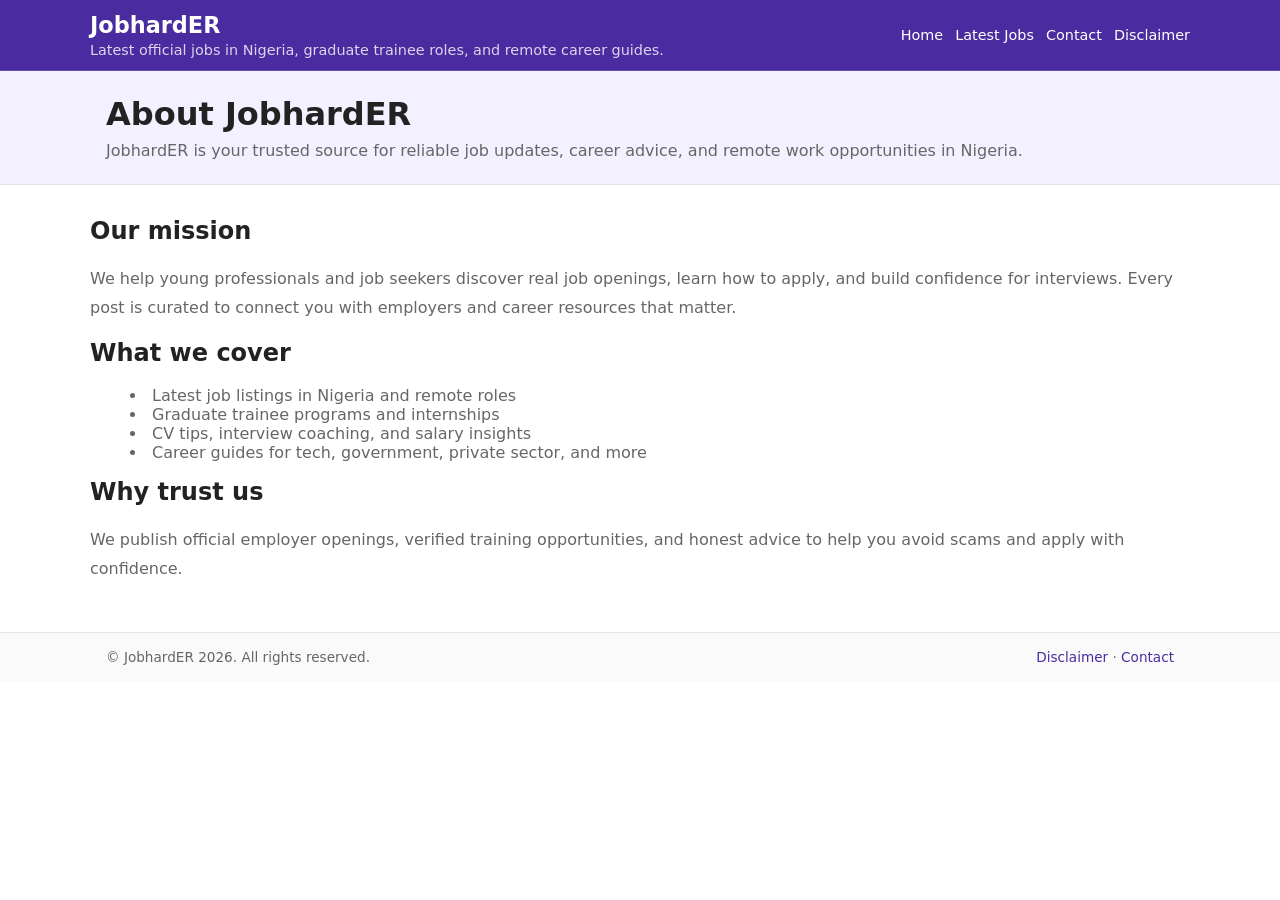
<file: pages/about-us.html>
<!DOCTYPE html>
<html lang="en">
<head>
  <meta charset="UTF-8" />
  <meta name="viewport" content="width=device-width, initial-scale=1" />
  <title>About JobhardER</title>
  <style>
    :root {
      --jh-primary: #4B2CA0;
      --jh-primary-soft: #F3F0FF;
      --jh-accent: #FF7A45;
      --jh-text: #222;
      --jh-muted: #666;
      --jh-border: #e5e5e5;
      --jh-bg: #ffffff;
      --jh-max-width: 1100px;
    }
    * { box-sizing: border-box; }
    body { margin: 0; font-family: system-ui, -apple-system, BlinkMacSystemFont, "Segoe UI", sans-serif; background: var(--jh-bg); color: var(--jh-text); }
    a { color: var(--jh-primary); text-decoration: none; }
    a:hover { text-decoration: underline; }
    .container { max-width: var(--jh-max-width); margin: 0 auto; padding: 0 16px; }
    .site-header { background: var(--jh-primary); color: #fff; border-bottom: 1px solid rgba(255,255,255,0.15); }
    .header-inner { display: flex; align-items: center; justify-content: space-between; padding: 12px 0; gap: 24px; flex-wrap: wrap; }
    .brand-name { margin: 0; font-size: 1.4rem; font-weight: 700; }
    .brand-name a { color: #fff; }
    .brand-tagline { margin: 4px 0 0; font-size: 0.9rem; color: rgba(255,255,255,0.8); }
    .main-nav { display: flex; flex-wrap: wrap; gap: 12px; }
    .main-nav a { color: #fff; font-size: 0.9rem; }
    .hero { background: var(--jh-primary-soft); padding: 24px 0; border-bottom: 1px solid var(--jh-border); }
    .hero h1 { margin: 0 0 8px; font-size: 2rem; }
    .hero p { margin: 0; font-size: 1rem; color: var(--jh-muted); }
    .content { padding: 32px 0; }
    .content h2 { margin-top: 0; }
    .content p { line-height: 1.8; color: var(--jh-muted); }
    .content ul { list-style: disc inside; color: var(--jh-muted); }
    .site-footer { border-top: 1px solid var(--jh-border); padding: 16px 0; font-size: 0.85rem; color: var(--jh-muted); background: #fafafa; }
    .footer-inner { display: flex; justify-content: space-between; align-items: center; flex-wrap: wrap; gap: 10px; }
    @media (max-width: 700px) { .header-inner, .footer-inner { flex-direction: column; align-items: flex-start; } }
  </style>
</head>
<body>
  <header class="site-header">
    <div class="container header-inner">
      <div>
        <h1 class="brand-name"><a href="/">JobhardER</a></h1>
        <p class="brand-tagline">Latest official jobs in Nigeria, graduate trainee roles, and remote career guides.</p>
      </div>
      <nav class="main-nav">
        <a href="/">Home</a>
        <a href="/search/label/Latest-Jobs">Latest Jobs</a>
        <a href="/p/contact-us.html">Contact</a>
        <a href="/p/disclaimer.html">Disclaimer</a>
      </nav>
    </div>
  </header>
  <section class="hero">
    <div class="container">
      <h1>About JobhardER</h1>
      <p>JobhardER is your trusted source for reliable job updates, career advice, and remote work opportunities in Nigeria.</p>
    </div>
  </section>
  <main class="container content">
    <h2>Our mission</h2>
    <p>We help young professionals and job seekers discover real job openings, learn how to apply, and build confidence for interviews. Every post is curated to connect you with employers and career resources that matter.</p>
    <h2>What we cover</h2>
    <ul>
      <li>Latest job listings in Nigeria and remote roles</li>
      <li>Graduate trainee programs and internships</li>
      <li>CV tips, interview coaching, and salary insights</li>
      <li>Career guides for tech, government, private sector, and more</li>
    </ul>
    <h2>Why trust us</h2>
    <p>We publish official employer openings, verified training opportunities, and honest advice to help you avoid scams and apply with confidence.</p>
  </main>
  <footer class="site-footer">
    <div class="container footer-inner">
      <div>© JobhardER 2026. All rights reserved.</div>
      <div><a href="/p/disclaimer.html">Disclaimer</a> · <a href="/p/contact-us.html">Contact</a></div>
    </div>
  </footer>
</body>
</html>
</file>
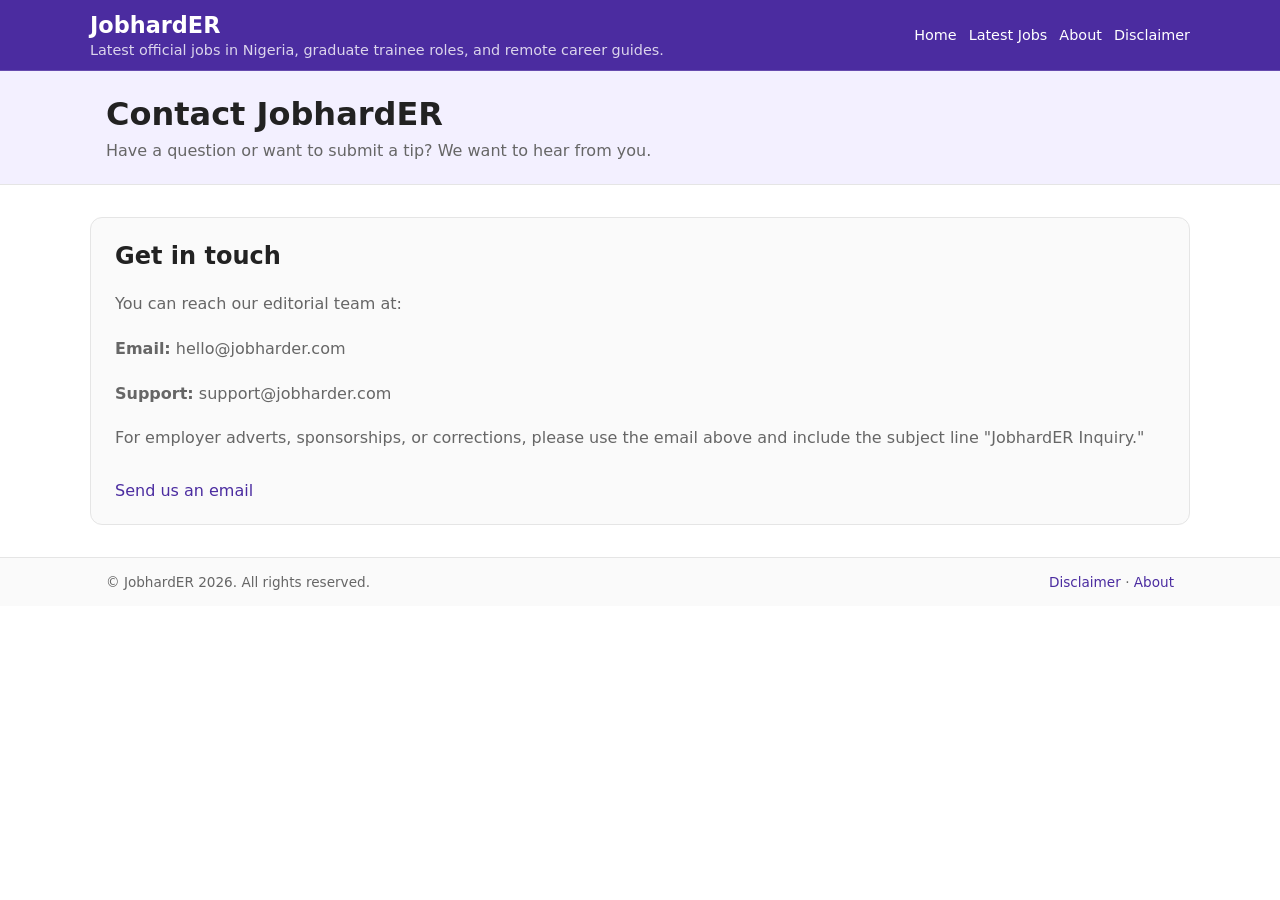
<file: pages/contact-us.html>
<!DOCTYPE html>
<html lang="en">
<head>
  <meta charset="UTF-8" />
  <meta name="viewport" content="width=device-width, initial-scale=1" />
  <title>Contact JobhardER</title>
  <style>
    :root {
      --jh-primary: #4B2CA0;
      --jh-primary-soft: #F3F0FF;
      --jh-accent: #FF7A45;
      --jh-text: #222;
      --jh-muted: #666;
      --jh-border: #e5e5e5;
      --jh-bg: #ffffff;
      --jh-max-width: 1100px;
    }
    * { box-sizing: border-box; }
    body { margin: 0; font-family: system-ui, -apple-system, BlinkMacSystemFont, "Segoe UI", sans-serif; background: var(--jh-bg); color: var(--jh-text); }
    a { color: var(--jh-primary); text-decoration: none; }
    a:hover { text-decoration: underline; }
    .container { max-width: var(--jh-max-width); margin: 0 auto; padding: 0 16px; }
    .site-header { background: var(--jh-primary); color: #fff; border-bottom: 1px solid rgba(255,255,255,0.15); }
    .header-inner { display: flex; align-items: center; justify-content: space-between; padding: 12px 0; gap: 24px; flex-wrap: wrap; }
    .brand-name { margin: 0; font-size: 1.4rem; font-weight: 700; }
    .brand-name a { color: #fff; }
    .brand-tagline { margin: 4px 0 0; font-size: 0.9rem; color: rgba(255,255,255,0.8); }
    .main-nav { display: flex; flex-wrap: wrap; gap: 12px; }
    .main-nav a { color: #fff; font-size: 0.9rem; }
    .hero { background: var(--jh-primary-soft); padding: 24px 0; border-bottom: 1px solid var(--jh-border); }
    .hero h1 { margin: 0 0 8px; font-size: 2rem; }
    .hero p { margin: 0; font-size: 1rem; color: var(--jh-muted); }
    .content { padding: 32px 0; }
    .content h2 { margin-top: 0; }
    .content p { line-height: 1.8; color: var(--jh-muted); }
    .contact-card { border: 1px solid var(--jh-border); border-radius: 12px; background: #fafafa; padding: 24px; }
    .contact-card a { display: inline-block; margin-top: 12px; color: var(--jh-primary); }
    .site-footer { border-top: 1px solid var(--jh-border); padding: 16px 0; font-size: 0.85rem; color: var(--jh-muted); background: #fafafa; }
    .footer-inner { display: flex; justify-content: space-between; align-items: center; flex-wrap: wrap; gap: 10px; }
    @media (max-width: 700px) { .header-inner, .footer-inner { flex-direction: column; align-items: flex-start; } }
  </style>
</head>
<body>
  <header class="site-header">
    <div class="container header-inner">
      <div>
        <h1 class="brand-name"><a href="/">JobhardER</a></h1>
        <p class="brand-tagline">Latest official jobs in Nigeria, graduate trainee roles, and remote career guides.</p>
      </div>
      <nav class="main-nav">
        <a href="/">Home</a>
        <a href="/search/label/Latest-Jobs">Latest Jobs</a>
        <a href="/p/about-us.html">About</a>
        <a href="/p/disclaimer.html">Disclaimer</a>
      </nav>
    </div>
  </header>
  <section class="hero">
    <div class="container">
      <h1>Contact JobhardER</h1>
      <p>Have a question or want to submit a tip? We want to hear from you.</p>
    </div>
  </section>
  <main class="container content">
    <div class="contact-card">
      <h2>Get in touch</h2>
      <p>You can reach our editorial team at:</p>
      <p><strong>Email:</strong> hello@jobharder.com</p>
      <p><strong>Support:</strong> support@jobharder.com</p>
      <p>For employer adverts, sponsorships, or corrections, please use the email above and include the subject line "JobhardER Inquiry."</p>
      <a href="mailto:hello@jobharder.com">Send us an email</a>
    </div>
  </main>
  <footer class="site-footer">
    <div class="container footer-inner">
      <div>© JobhardER 2026. All rights reserved.</div>
      <div><a href="/p/disclaimer.html">Disclaimer</a> · <a href="/p/about-us.html">About</a></div>
    </div>
  </footer>
</body>
</html>
</file>
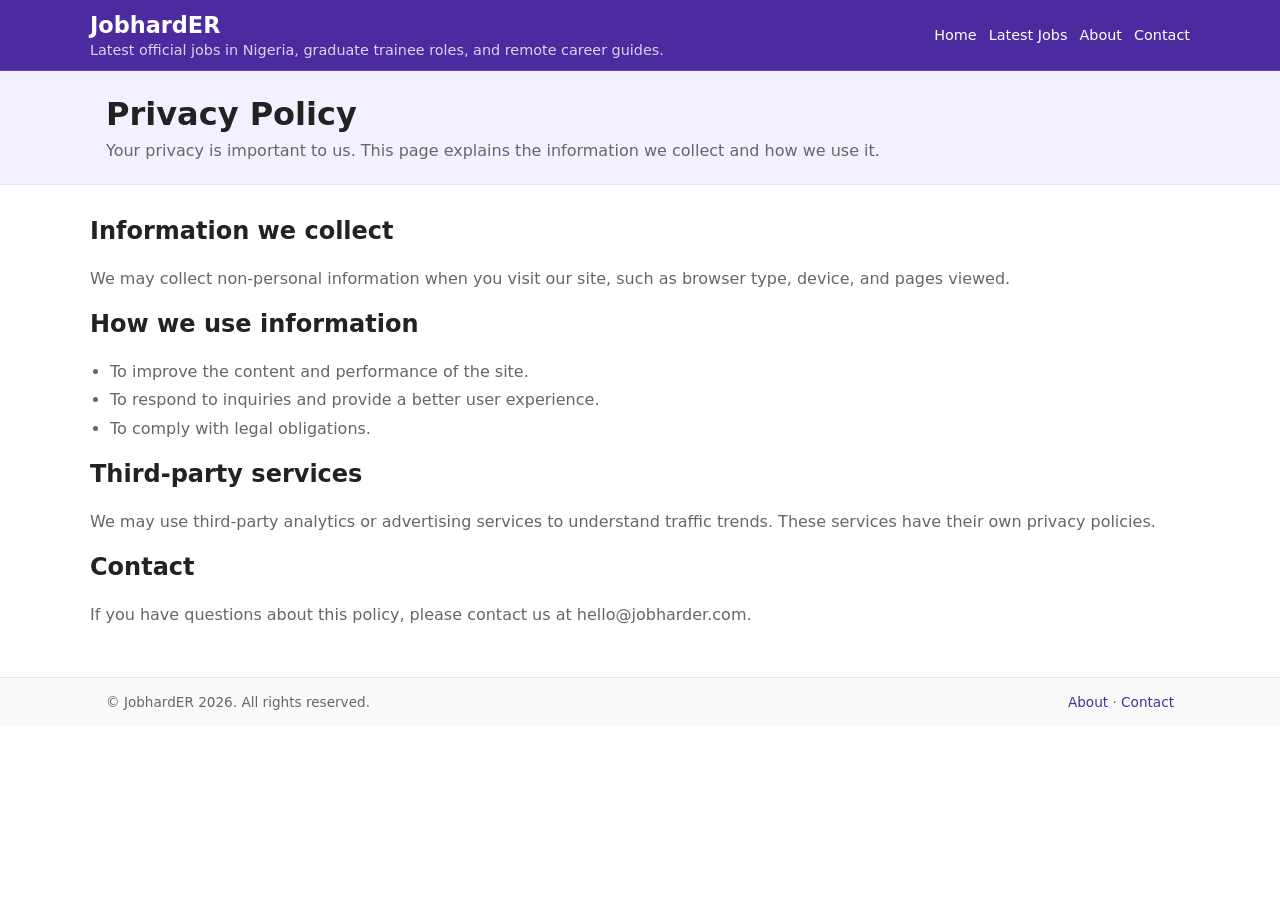
<file: pages/privacy-policy.html>
<!DOCTYPE html>
<html lang="en">
<head>
  <meta charset="UTF-8" />
  <meta name="viewport" content="width=device-width, initial-scale=1" />
  <title>Privacy Policy</title>
  <style>
    :root {
      --jh-primary: #4B2CA0;
      --jh-primary-soft: #F3F0FF;
      --jh-accent: #FF7A45;
      --jh-text: #222;
      --jh-muted: #666;
      --jh-border: #e5e5e5;
      --jh-bg: #ffffff;
      --jh-max-width: 1100px;
    }
    * { box-sizing: border-box; }
    body { margin: 0; font-family: system-ui, -apple-system, BlinkMacSystemFont, "Segoe UI", sans-serif; background: var(--jh-bg); color: var(--jh-text); }
    a { color: var(--jh-primary); text-decoration: none; }
    a:hover { text-decoration: underline; }
    .container { max-width: var(--jh-max-width); margin: 0 auto; padding: 0 16px; }
    .site-header { background: var(--jh-primary); color: #fff; border-bottom: 1px solid rgba(255,255,255,0.15); }
    .header-inner { display: flex; align-items: center; justify-content: space-between; padding: 12px 0; gap: 24px; flex-wrap: wrap; }
    .brand-name { margin: 0; font-size: 1.4rem; font-weight: 700; }
    .brand-name a { color: #fff; }
    .brand-tagline { margin: 4px 0 0; font-size: 0.9rem; color: rgba(255,255,255,0.8); }
    .main-nav { display: flex; flex-wrap: wrap; gap: 12px; }
    .main-nav a { color: #fff; font-size: 0.9rem; }
    .hero { background: var(--jh-primary-soft); padding: 24px 0; border-bottom: 1px solid var(--jh-border); }
    .hero h1 { margin: 0 0 8px; font-size: 2rem; }
    .hero p { margin: 0; font-size: 1rem; color: var(--jh-muted); }
    .content { padding: 32px 0; }
    .content h2 { margin-top: 0; }
    .content p, .content li { line-height: 1.8; color: var(--jh-muted); }
    .content ul { padding-left: 20px; }
    .site-footer { border-top: 1px solid var(--jh-border); padding: 16px 0; font-size: 0.85rem; color: var(--jh-muted); background: #fafafa; }
    .footer-inner { display: flex; justify-content: space-between; align-items: center; flex-wrap: wrap; gap: 10px; }
    @media (max-width: 700px) { .header-inner, .footer-inner { flex-direction: column; align-items: flex-start; } }
  </style>
</head>
<body>
  <header class="site-header">
    <div class="container header-inner">
      <div>
        <h1 class="brand-name"><a href="/">JobhardER</a></h1>
        <p class="brand-tagline">Latest official jobs in Nigeria, graduate trainee roles, and remote career guides.</p>
      </div>
      <nav class="main-nav">
        <a href="/">Home</a>
        <a href="/search/label/Latest-Jobs">Latest Jobs</a>
        <a href="/p/about-us.html">About</a>
        <a href="/p/contact-us.html">Contact</a>
      </nav>
    </div>
  </header>
  <section class="hero">
    <div class="container">
      <h1>Privacy Policy</h1>
      <p>Your privacy is important to us. This page explains the information we collect and how we use it.</p>
    </div>
  </section>
  <main class="container content">
    <h2>Information we collect</h2>
    <p>We may collect non-personal information when you visit our site, such as browser type, device, and pages viewed.</p>
    <h2>How we use information</h2>
    <ul>
      <li>To improve the content and performance of the site.</li>
      <li>To respond to inquiries and provide a better user experience.</li>
      <li>To comply with legal obligations.</li>
    </ul>
    <h2>Third-party services</h2>
    <p>We may use third-party analytics or advertising services to understand traffic trends. These services have their own privacy policies.</p>
    <h2>Contact</h2>
    <p>If you have questions about this policy, please contact us at hello@jobharder.com.</p>
  </main>
  <footer class="site-footer">
    <div class="container footer-inner">
      <div>© JobhardER 2026. All rights reserved.</div>
      <div><a href="/p/about-us.html">About</a> · <a href="/p/contact-us.html">Contact</a></div>
    </div>
  </footer>
</body>
</html>
</file>
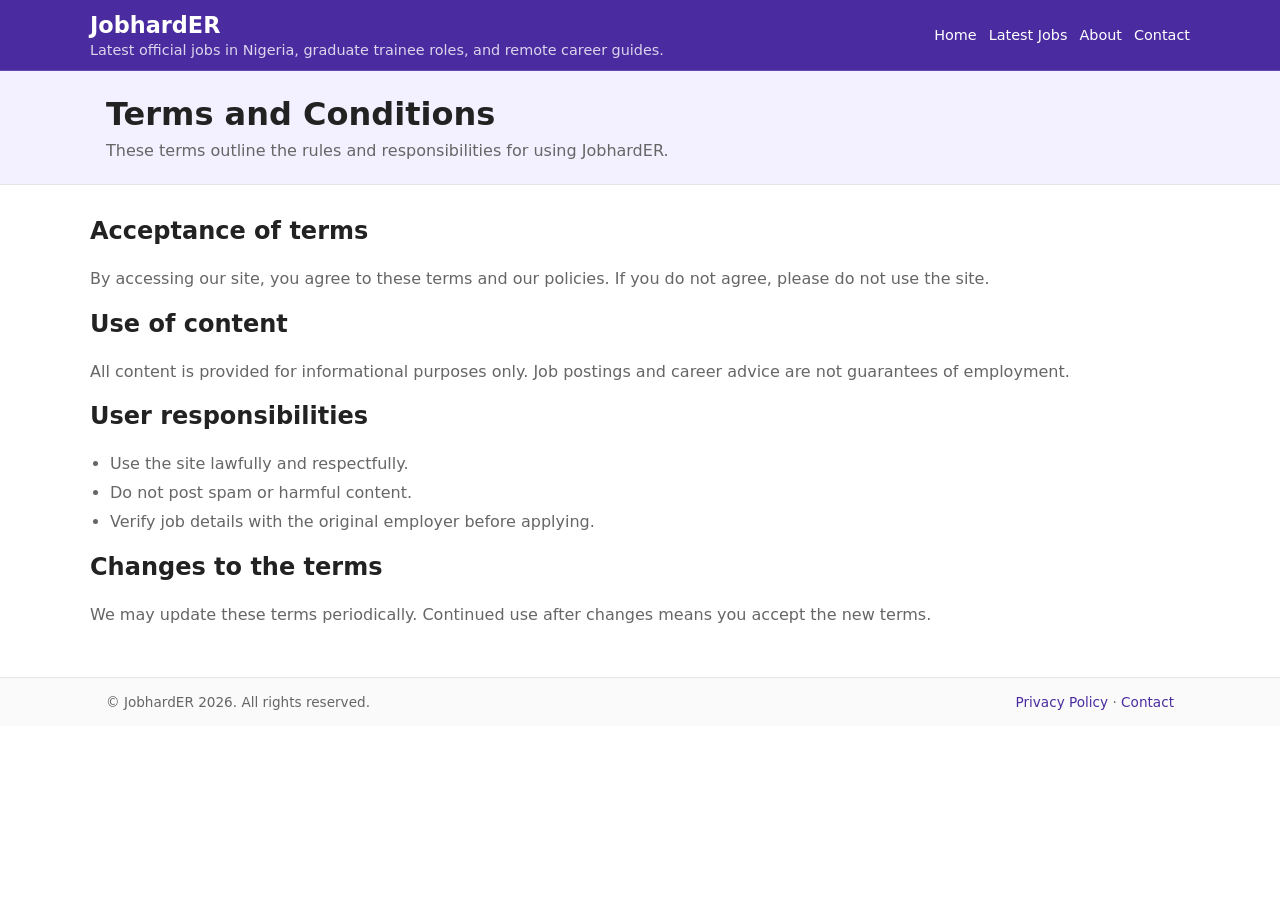
<file: pages/terms-and-conditions.html>
<!DOCTYPE html>
<html lang="en">
<head>
  <meta charset="UTF-8" />
  <meta name="viewport" content="width=device-width, initial-scale=1" />
  <title>Terms and Conditions</title>
  <style>
    :root {
      --jh-primary: #4B2CA0;
      --jh-primary-soft: #F3F0FF;
      --jh-accent: #FF7A45;
      --jh-text: #222;
      --jh-muted: #666;
      --jh-border: #e5e5e5;
      --jh-bg: #ffffff;
      --jh-max-width: 1100px;
    }
    * { box-sizing: border-box; }
    body { margin: 0; font-family: system-ui, -apple-system, BlinkMacSystemFont, "Segoe UI", sans-serif; background: var(--jh-bg); color: var(--jh-text); }
    a { color: var(--jh-primary); text-decoration: none; }
    a:hover { text-decoration: underline; }
    .container { max-width: var(--jh-max-width); margin: 0 auto; padding: 0 16px; }
    .site-header { background: var(--jh-primary); color: #fff; border-bottom: 1px solid rgba(255,255,255,0.15); }
    .header-inner { display: flex; align-items: center; justify-content: space-between; padding: 12px 0; gap: 24px; flex-wrap: wrap; }
    .brand-name { margin: 0; font-size: 1.4rem; font-weight: 700; }
    .brand-name a { color: #fff; }
    .brand-tagline { margin: 4px 0 0; font-size: 0.9rem; color: rgba(255,255,255,0.8); }
    .main-nav { display: flex; flex-wrap: wrap; gap: 12px; }
    .main-nav a { color: #fff; font-size: 0.9rem; }
    .hero { background: var(--jh-primary-soft); padding: 24px 0; border-bottom: 1px solid var(--jh-border); }
    .hero h1 { margin: 0 0 8px; font-size: 2rem; }
    .hero p { margin: 0; font-size: 1rem; color: var(--jh-muted); }
    .content { padding: 32px 0; }
    .content h2 { margin-top: 0; }
    .content p, .content li { line-height: 1.8; color: var(--jh-muted); }
    .content ul { padding-left: 20px; }
    .site-footer { border-top: 1px solid var(--jh-border); padding: 16px 0; font-size: 0.85rem; color: var(--jh-muted); background: #fafafa; }
    .footer-inner { display: flex; justify-content: space-between; align-items: center; flex-wrap: wrap; gap: 10px; }
    @media (max-width: 700px) { .header-inner, .footer-inner { flex-direction: column; align-items: flex-start; } }
  </style>
</head>
<body>
  <header class="site-header">
    <div class="container header-inner">
      <div>
        <h1 class="brand-name"><a href="/">JobhardER</a></h1>
        <p class="brand-tagline">Latest official jobs in Nigeria, graduate trainee roles, and remote career guides.</p>
      </div>
      <nav class="main-nav">
        <a href="/">Home</a>
        <a href="/search/label/Latest-Jobs">Latest Jobs</a>
        <a href="/p/about-us.html">About</a>
        <a href="/p/contact-us.html">Contact</a>
      </nav>
    </div>
  </header>
  <section class="hero">
    <div class="container">
      <h1>Terms and Conditions</h1>
      <p>These terms outline the rules and responsibilities for using JobhardER.</p>
    </div>
  </section>
  <main class="container content">
    <h2>Acceptance of terms</h2>
    <p>By accessing our site, you agree to these terms and our policies. If you do not agree, please do not use the site.</p>
    <h2>Use of content</h2>
    <p>All content is provided for informational purposes only. Job postings and career advice are not guarantees of employment.</p>
    <h2>User responsibilities</h2>
    <ul>
      <li>Use the site lawfully and respectfully.</li>
      <li>Do not post spam or harmful content.</li>
      <li>Verify job details with the original employer before applying.</li>
    </ul>
    <h2>Changes to the terms</h2>
    <p>We may update these terms periodically. Continued use after changes means you accept the new terms.</p>
  </main>
  <footer class="site-footer">
    <div class="container footer-inner">
      <div>© JobhardER 2026. All rights reserved.</div>
      <div><a href="/p/privacy-policy.html">Privacy Policy</a> · <a href="/p/contact-us.html">Contact</a></div>
    </div>
  </footer>
</body>
</html>
</file>
